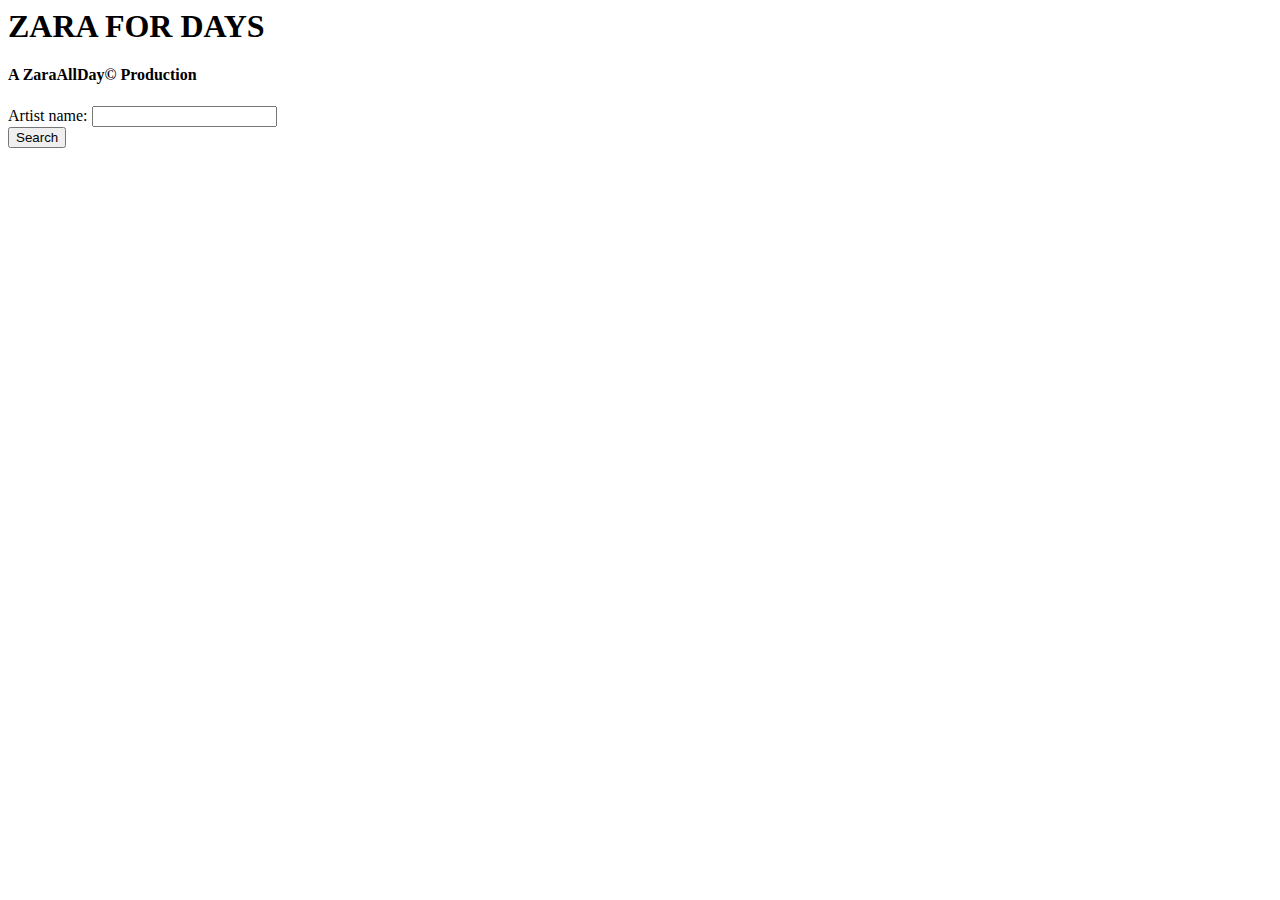
<file: CelebSearch/CelebResults/templates/CelebResults/index.html>
<html>
<head>
    <title>Tweets</title>
</head>
<body>
    <h1>ZARA FOR DAYS</h1>
    <h4>A ZaraAllDay&copy; Production</h4>
    <div>
    <form action="/results/" method="get">
    Artist name: <input type="text" name="artistname"><br>
    <input type="submit" value="Search"></input>
    </form> 
    </div>
</body>
</html>
</file>
